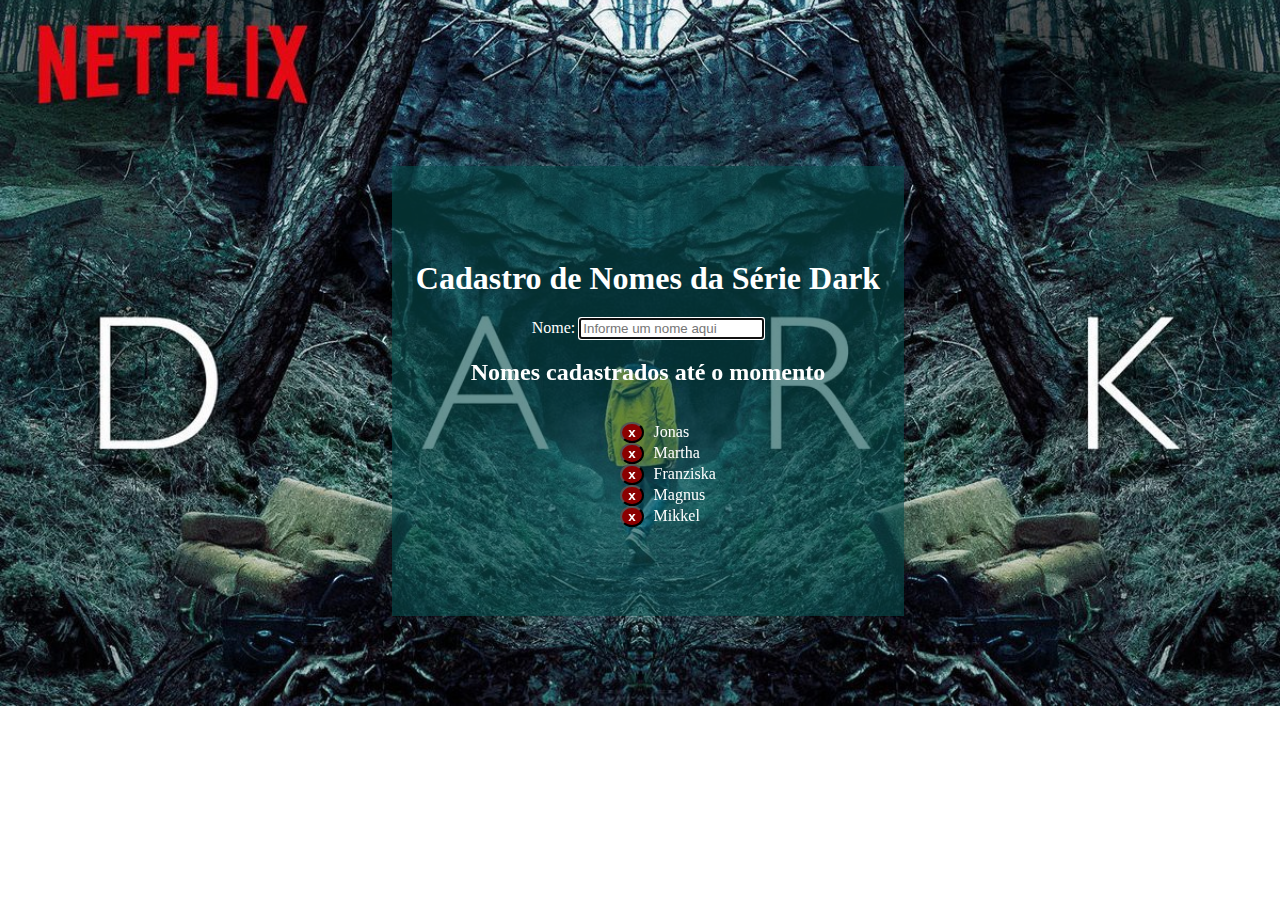
<file: index.html>
<!DOCTYPE html>
<html lang="en">
<head>
    <meta charset="UTF-8">
    <meta name="viewport" content="width=device-width, initial-scale=1.0">
    <link rel="stylesheet" href="style.css">
    <title>Cadastro de Nomes</title>
</head>
<body>
    <container>
        <h1>Cadastro de Nomes da Série Dark</h1>
        <form>
            <label>
                Nome:
                <input
                    id = "inputName"
                    type = "text"
                    placeholder="Informe um nome aqui"
                />
    
            </label>
        </form>
    
        <h2>Nomes cadastrados até o momento</h2>
        <div id="names"></div>
    </container>

    <script src="./js/script.js"></script>
</body>
</html>
</file>
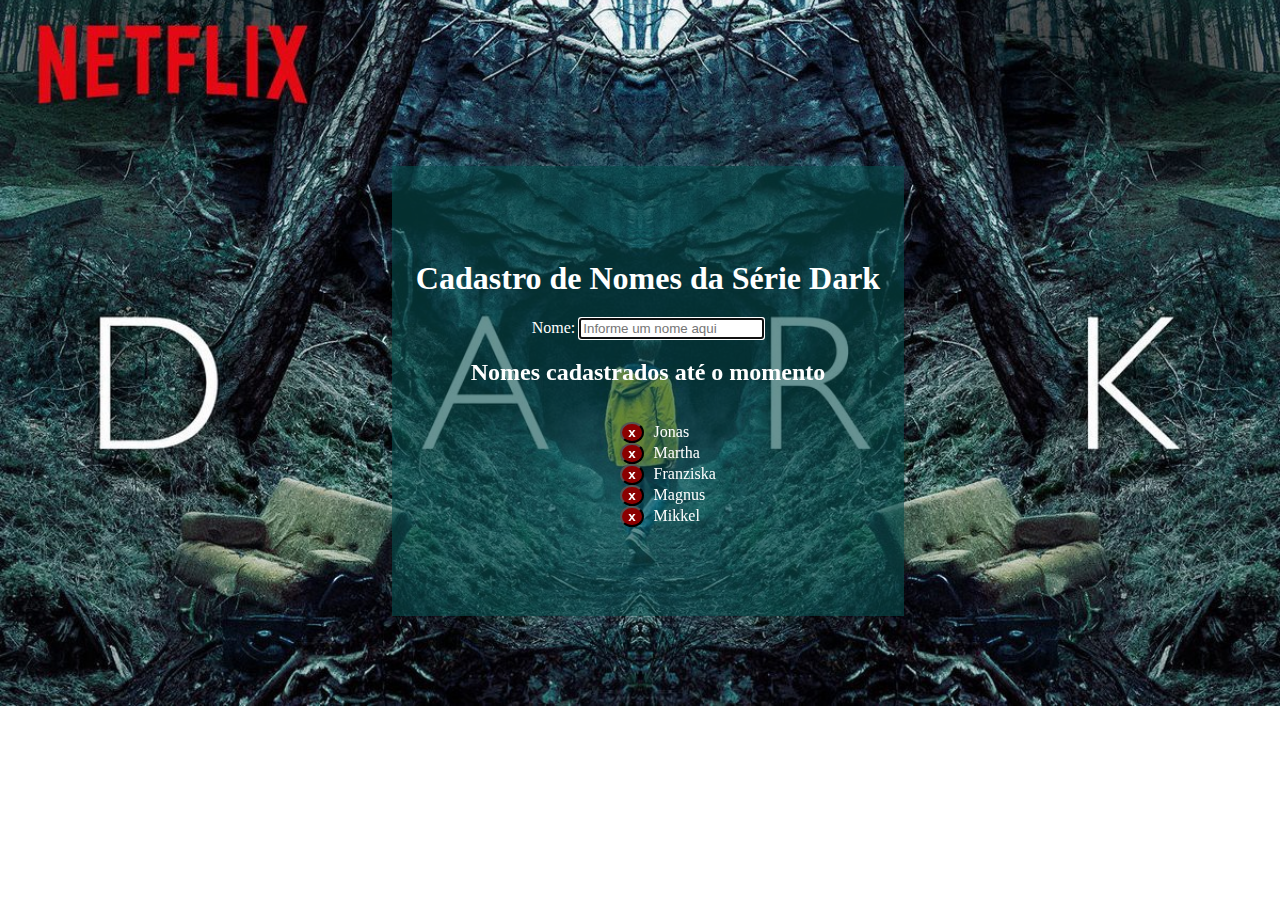
<file: modulo1/cadastro-nomes/index.html>
<!DOCTYPE html>
<html lang="en">
<head>
    <meta charset="UTF-8">
    <meta name="viewport" content="width=device-width, initial-scale=1.0">
    <link rel="stylesheet" href="style.css">
    <title>Cadastro de Nomes</title>
</head>
<body>
    <container>
        <h1>Cadastro de Nomes da Série Dark</h1>
        <form>
            <label>
                Nome:
                <input
                    id = "inputName"
                    type = "text"
                    placeholder="Informe um nome aqui"
                />
    
            </label>
        </form>
    
        <h2>Nomes cadastrados até o momento</h2>
        <div id="names"></div>
    </container>

    <script src="./js/script.js"></script>
</body>
</html>
</file>
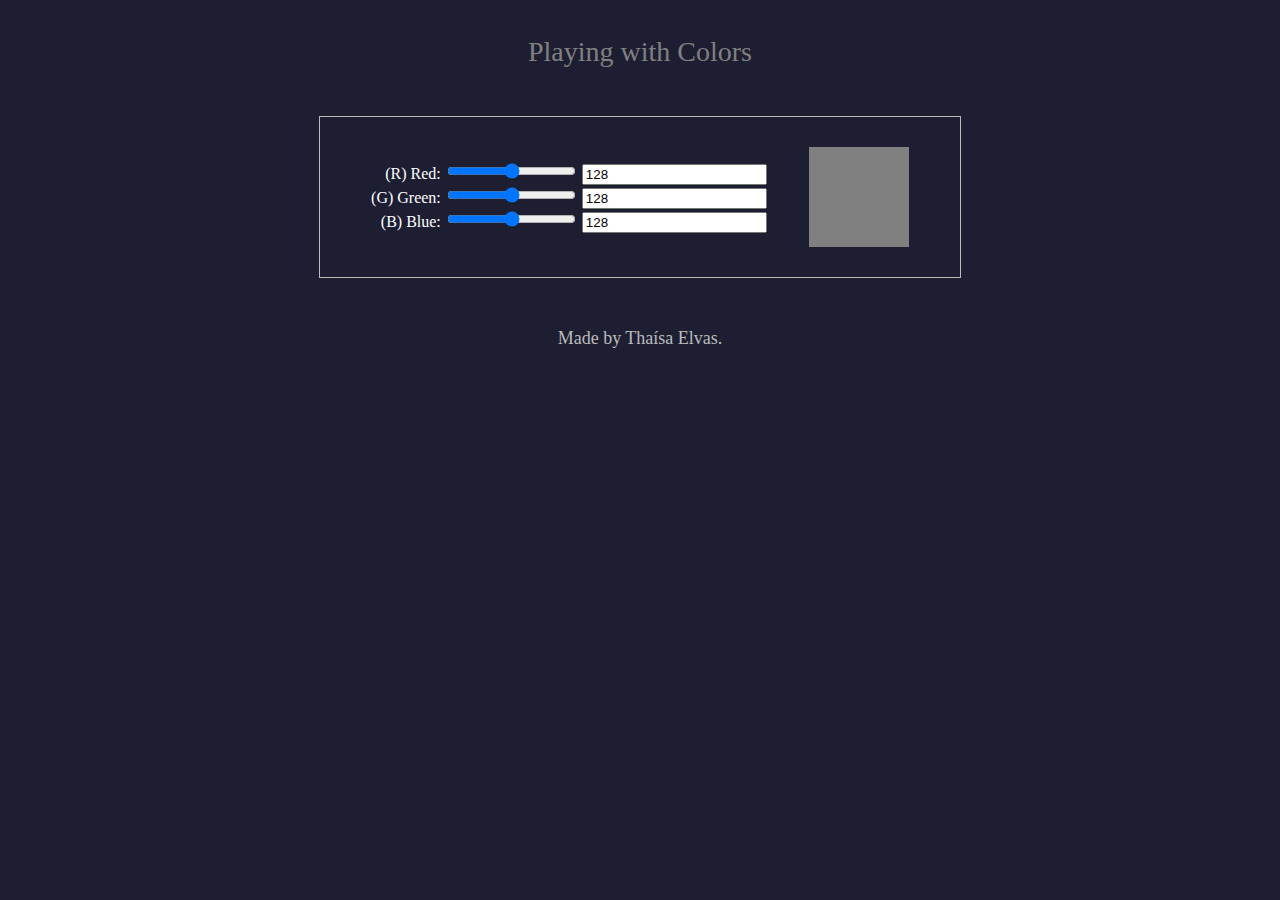
<file: modulo1/escala-rgb/index.html>
<!DOCTYPE html>
<html lang = "en">
    <head>
        <meta charset="UTF-8" />
        <meta name="viewport" content="width=device-width", initial-scale=1.0"/>
        <link rel="stylesheet" href="style.css"/>
        <title>Trabalho1</title>
    </head>
    <body>
        <p class="title">Playing with Colors</p>
        <form>
            <div class="colors">
                <div class="red">
                    <label for="red" class="redLabel">(R) Red:</label>
                    <input type="range" id="inputRed" step="1" min="0" max="255">
                    <input type="text" id="screenRed" readonly/> 
                </div>

                <div>
                    <label for="green" class="green">(G) Green:</label>
                    <input type="range" id="inputGreen" step="1" min="0" max="255">
                    <input type="text" id="screenGreen" readonly/> 
                </div>

                <div>
                    <label for="blue" class="blue">(B) Blue:</label>
                    <input type="range" id="inputBlue" step="1" min="0" max="255">
                    <input type="text" id="screenBlue" readonly/> 
                </div>
            </div>

            <div id="square"></div>

        </form>

        <p class="signature">Made by Thaísa Elvas.</p>
    <script src="./js/script.js"></script>
    </body>
</html>
</file>
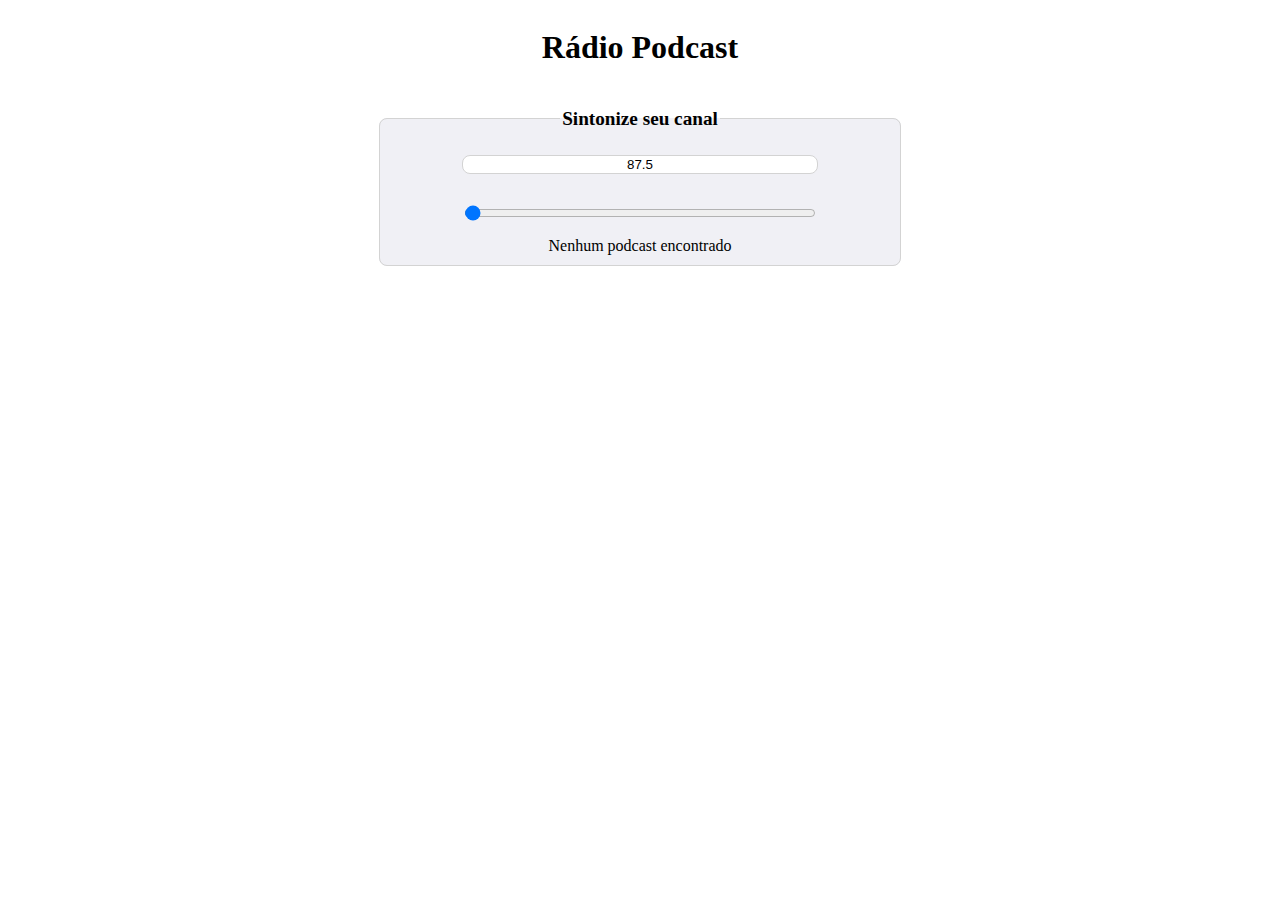
<file: modulo1/radio-podcast/index.html>
<!DOCTYPE html>
<html lang="pt-br">
<head>
    <meta charset="UTF-8">
    <meta name="viewport" content="width=device-width, initial-scale=1.0">
    <link rel="stylesheet" href="style.css">
    <title>Rádio Podcast</title>
</head>
<body>
    <h1>Rádio Podcast</h1>
    <fieldset>
        <legend>Sintonize seu canal</legend>
        <div>
            <input type="text" readonly value="87.5" class="inputFrequency">
            <input type="range" value="87.5" min="87.5" max="108" step="0.1" class="inputRange">
        </div>
        

        <div class="divPodcasts">
            Podcast
        </div>
    </fieldset>

    <script src="./js/podcasts.js"></script>
    <script src="./js/script.js"></script>
</body>
</html>
</file>
<file: style.css>
body {
    background: no-repeat url('./assets/img.jpeg') center / cover;
    width: 100%;
    height: 75vh;
    color: white;

    display: flex;
    justify-content: center;
    align-items: center;
}

container {
    display: flex;
    flex-direction: column;
    justify-content: center;
    align-items: center;

    background-color: rgba(7, 78, 78, 0.609);
    margin-top: 10vh;
    width: 40vw;
    height: 50vh;
}

ul, li {
    list-style: none;
}

.clickable {
    cursor: pointer;
}

.deleteButton {
    color: white;
    font-weight: bold;
    background-color: darkred;
    margin-right: 10px;
    border-radius: 50%;
}
</file>
<file: modulo1/cadastro-nomes/style.css>
body {
    background: no-repeat url('./assets/img.jpeg') center / cover;
    width: 100%;
    height: 75vh;
    color: white;

    display: flex;
    justify-content: center;
    align-items: center;
}

container {
    display: flex;
    flex-direction: column;
    justify-content: center;
    align-items: center;

    background-color: rgba(7, 78, 78, 0.609);
    margin-top: 10vh;
    width: 40vw;
    height: 50vh;
}

ul, li {
    list-style: none;
}

.clickable {
    cursor: pointer;
}

.deleteButton {
    color: white;
    font-weight: bold;
    background-color: darkred;
    margin-right: 10px;
    border-radius: 50%;
}
</file>
<file: modulo1/escala-rgb/style.css>
body {
    background-color: rgb(30, 30, 51);
    color: rgb(255, 255, 255);
    display: flex;
    flex-direction: column;
    align-items: center;
}

.title {
    font-size: 28px;
    color: #bbbbbb;
}

.signature {
    font-size: 18px;
    color: #bbbbbb;
    margin-top: 50px;
}

form {
    border: 1px solid #bbbbbb;
    width: 580px;
    margin-top: 20px;
    padding: 30px;
    display: flex;
    align-items: center;
    justify-content: space-around;
    
}

.colors {
     text-align: end;
}

#square {
    width: 100px;
    height: 100px;
    background-color: rgb(0, 0, 0);
}
</file>
<file: modulo1/radio-podcast/style.css>
body{
    display: flex;
    flex-direction: column;
    align-items: center;
}

fieldset{
    display: flex;
    flex-direction: column;
    text-align: center;
    align-content: center;

    max-width: 500px;
    margin: 20px;
    padding: 10px;

    background-color: #f0f0f5;
    border: 1px solid lightgrey;
    border-radius: 8px;
}

fieldset input {
    margin: 15px;
    border: 1px solid lightgrey;
    border-radius: 8px;
    width: 350px;
    text-align: center;

}

.inputFrequency > input {
    text-align: center;
    width: 150px;
    border-radius: 8px;
}

legend{
    font-size: larger;
    font-weight: 600;
}

img {
    width: 150px;
    height: 150px;
    border-radius: 50%;
}
</file>
